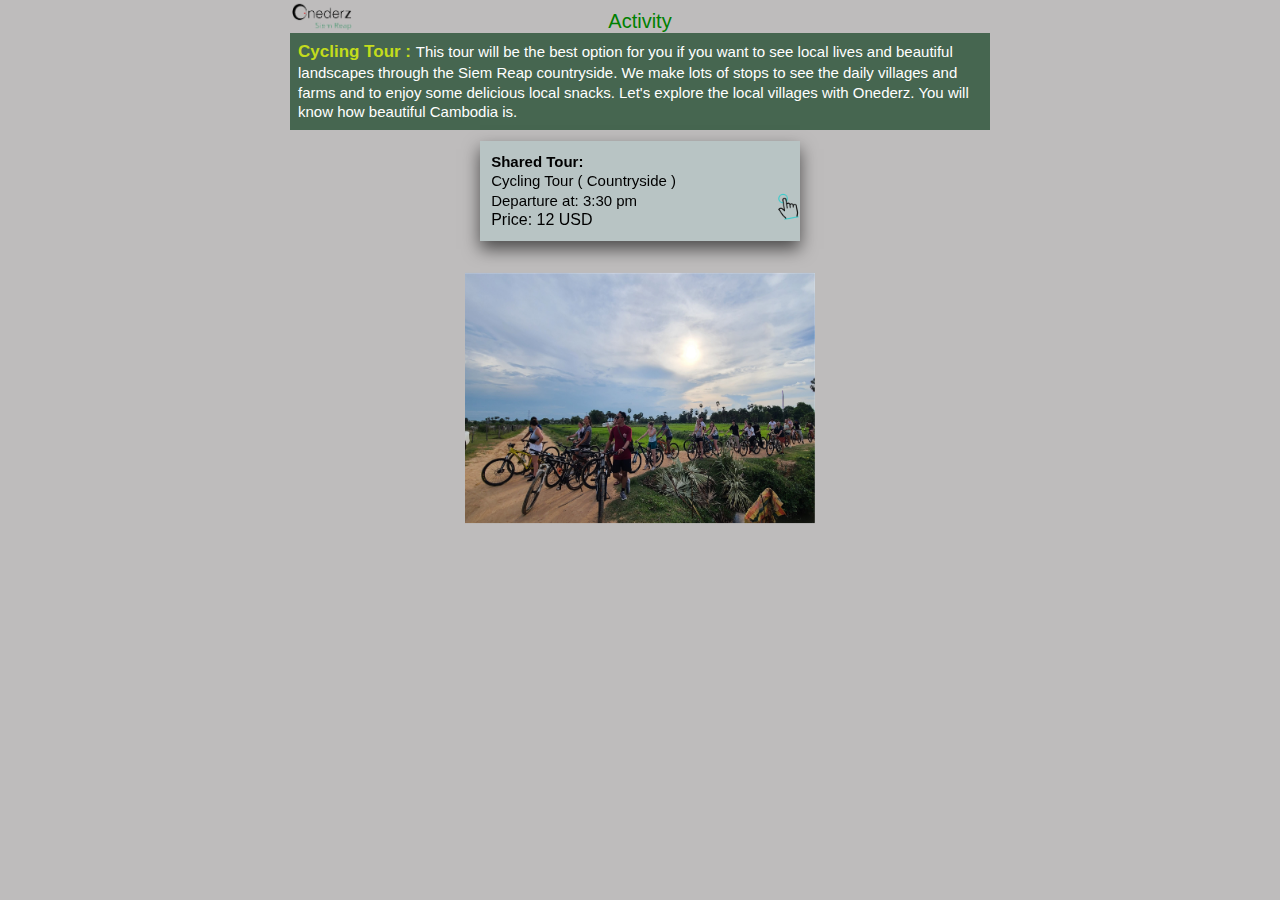
<file: activity.html>
<!DOCTYPE html>
<html lang="en">
<head>
    <meta charset="UTF-8">
    <meta name="viewport" content="width=device-width, initial-scale=1.0">
    <script src="https://ajax.googleapis.com/ajax/libs/jquery/3.5.1/jquery.min.js"></script>
    <link rel="stylesheet" href="styles.css">
    <title>Document</title>
</head>
<body>
    <div class="main-container">
        <!--This is for tour templet-->
        <div class="for-tour">
        <div style="font-size: 20px; width: 100%; text-align: center; padding-top: 10px;position: relative;"><a href="index.html"><img src="img/onederz-logo.png" alt="" class="onederz-logo" style="position: absolute; left: 0.1rem; top: 0.1rem;"></a><font color="green">Activity</font></div>
        <section id="tour">
        <div class="section">
            <div class="section">
                <p class="description"><b style="color:rgb(195, 220, 28); font-size: 17px;">Cycling Tour : </b>This tour will be the best option for you if you want to see local lives and beautiful landscapes through the Siem Reap countryside. We make lots of stops to see the daily villages and farms and to enjoy some delicious local snacks. Let's explore the local villages with Onederz. You will know how beautiful Cambodia is.</p>
                <div class="card">
                    <div class="card-front">
                        <div style="padding: 0.7rem;">
                        <b><p style="font-size: 15px;">Shared Tour:</p></b>
                        <p style="font-size: 15px;">Cycling Tour ( Countryside )</p>
                        <p style="font-size: 15px;">Departure at: 3:30 pm</p>
                        <p>Price: 12 USD</p>
                        <div style="position: absolute; right: 0; top: 50%;"><img src="img/click.gif" alt="" width="30px"></div>
                        </div>
                    </div>
                    <div class="card-back">
                        <div style="padding: 0.7rem;">
                        <p style="font-size: 13px;">This activity only happend every : Monday, Thursday and Saturday. It is include: </p>
                        <p style="font-size: 13px;">- Bike cycle</p>
                        <p style="font-size: 13px;">- Drink</p>
                        <p style="font-size: 13px;">- Dinner (fried rice with fried vegetable, no meat)</p>
                        </div>
                    </div>
                </div>
                <div class="image-slide">
                    <div class="slideshow-container">
    
                        <div class="mySlides-cycling fade">
                          <img src="img/cycling.jpg" style="width: 350px; height: 250px;">
                        </div>
                        
                        <div class="mySlides-cycling fade">
                          <img src="img/cycling2.jpg" style="width: 350px; height: 250px;">
                        </div>
                        
                        <div class="mySlides-cycling fade">
                          <img src="img/cycling3.jpg" style="width: 350px; height: 250px;">
                        </div>
    
                        <div class="mySlides-cycling fade">
                            <img src="img/cycling4.jpg" style="width: 350px; height: 250px;">
                          </div>
                        
                        </div>
                        
                        <div style="text-align:center">
                          <span class="dot"></span> 
                          <span class="dot"></span> 
                          <span class="dot"></span>
                          <span class="dot"></span> 
                        </div>
                </div>
                <a class="scroll" href="#streetfood"><Div class="scroll-icon" style="width: 1.1em; height: 1.1em; background-color: transparent; z-index: 80; 
                  bottom: 2rem; position: absolute; border-width: 0 0.25em 0.25em 0; border-bottom: 3px solid; border-right: 3px solid; border-color: rgb(24, 160, 144); animation: scrolldown 1.2s ease-in-out infinite 0.15s;"></Div>
                  <Div class="scroll-icon" style="width: 1.1em; height: 1.1em; background-color: transparent; z-index: 80; 
                  bottom: 1.5rem; position: absolute; border-width: 0 0.25em 0.25em 0;  border-bottom: 3px solid; border-right: 3px solid; border-color: rgb(24, 160, 144); animation: scrolldown 1.2s ease-in-out infinite;"></Div></a>
            </div>
            <div class="section" id="streetfood">
                <p class="description"><b style="color:rgb(195, 220, 28); font-size: 17px;">Street Food Tour : </b>Experience Cambodian Streed Food Culture. Taste the best of Siem Reap's street food on a 3-hour evening tour with our staff! On this epic food adventure, we will hop on local transport and travel away from the city center to sample authentic Siem Reap snacks, desserts, and Khmer cuisine staples. Delicious, authentic, and something you don't want to miss.</p>
                <div class="card">
                    <div class="card-front">
                        <div style="padding: 0.7rem;">
                        <b><p style="font-size: 15px;">Shared Tour:</p></b>
                        <p style="font-size: 15px;">Street Food Tour</p>
                        <p style="font-size: 15px;">Departure at: 5:30 pm</p>
                        <p>Price: 12 USD</p>
                        <div style="position: absolute; right: 0; top: 50%;"><img src="img/click.gif" alt="" width="30px"></div>
                        </div>
                    </div>
                    <div class="card-back">
                        <div style="padding: 0.7rem;">
                        <p style="font-size: 13px;">This activity only happend every : Wednesday and Sunday. It is include: </p>
                        <p style="font-size: 13px;">- Transportation</p>
                        <p style="font-size: 13px;">- Drink</p>
                        <p style="font-size: 13px;">- Food</p>
                        </div>
                    </div>
                </div>
                <div class="image-slide">
                    <div class="slideshow-container">
    
                        <div class="mySlides-st fade">
                          <img src="img/streetfood.jpg" style="width: 350px; height: 250px;">
                        </div>
                        
                        <div class="mySlides-st fade">
                          <img src="img/streetfood2.jpg" style="width: 350px; height: 250px;">
                        </div>
                        
                        </div>
                        
                </div>
        </div>
        </section>
        </div>
    </div>
    <script src="activity.js"></script>
</body>
</html>
</file>
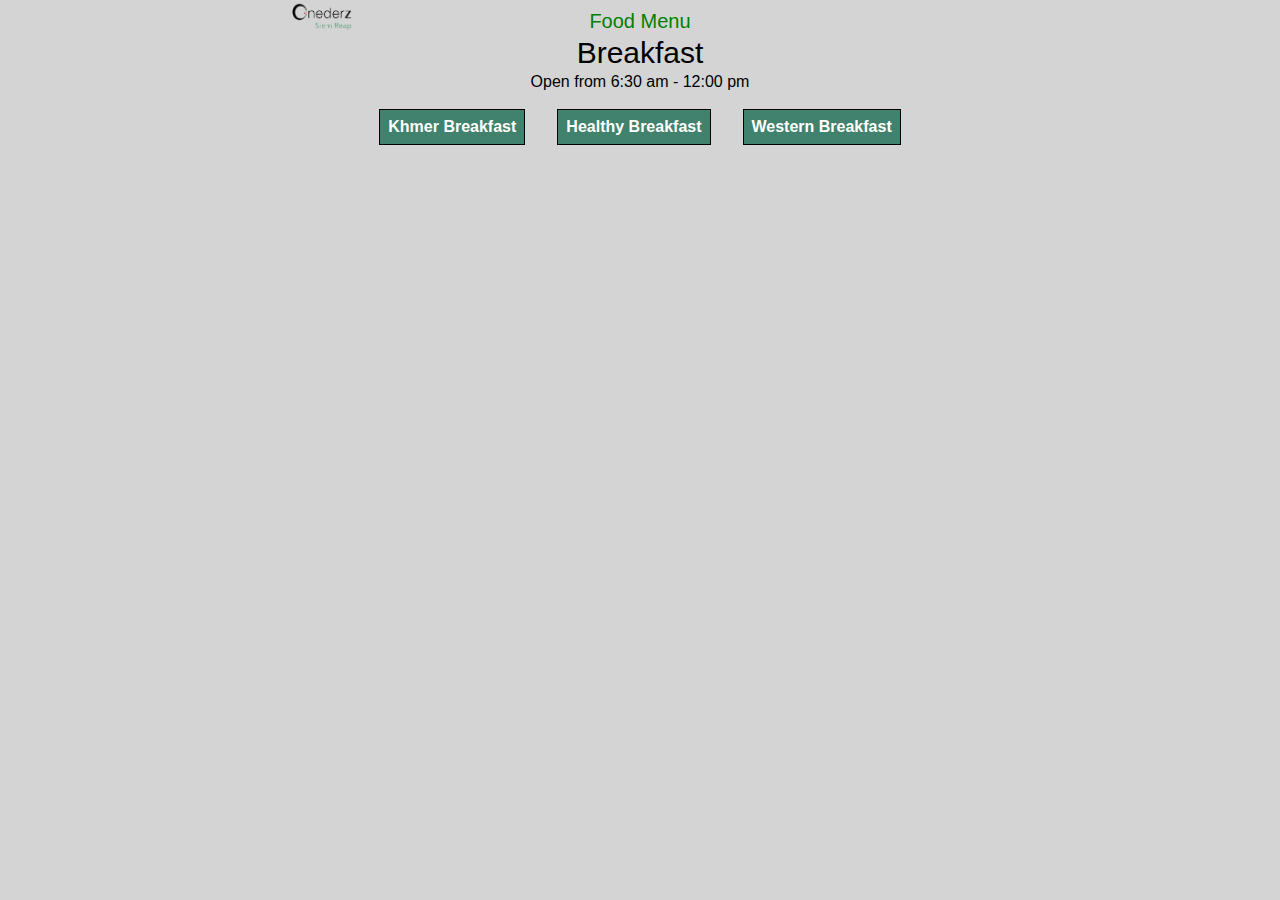
<file: food.html>
<!DOCTYPE html>
<html lang="en">
<head>
    <meta charset="UTF-8">
    <meta name="viewport" content="width=device-width, initial-scale=1.0">
    <script src="https://ajax.googleapis.com/ajax/libs/jquery/3.5.1/jquery.min.js"></script>
    <link rel="stylesheet" href="https://unpkg.com/aos@next/dist/aos.css" />
    <link rel="stylesheet" href="food.css">
    <title>Document</title>
</head>
<body>
    <div class="main-container">
        <div style="font-size: 20px; width: 100%; text-align: center; padding-top: 10px;position: relative;"><a style="border: none; background-color: rgb(212, 212, 212); padding: 0; margin: 0;" href="index.html"><img src="img/onederz-logo.png" alt="" class="onederz-logo" style="position: absolute; left: 0.1rem; top: 0.1rem;"></a><font color="green">Food Menu</font></div>
        <section id="food" style="display: flex; overflow-x: scroll;">
        <div class="section" style="overflow-y: scroll; height: 95svh;">
        <div style="position: relative; height: 20svh;">
        <div style="position: static; background-color: rgb(212, 212, 212);">
        <div style="width: 100%; text-align: center;"><p style="font-size: 30px;">Breakfast</p><p>Open from 6:30 am - 12:00 pm</p></div>
        <div style="text-align: center;">
        <ul style="display: flex; width: 100%; align-items: center; justify-content: center;">
       <a class="link" href="#khmerbreakfast-show"><li>Khmer Breakfast</li></a>
       <a class="link" href="#healthybreakfast-show"><li>Healthy Breakfast</li></a>
       <a class="link" href="#westernbreakfast-show"><li>Western Breakfast</li></a>
        </ul>
    </div>
</div>
</div>
        <div  id="khmerbreakfast-show">
        <div style="display: flex; margin-top: 1rem;">
        <div style="width: 5rem; height: 5rem; background-color: black;"></div>
        <div style="padding-left: 0.5rem; width: 80%;">
            <p style="font-size: 18px;"><b>Bai Sach Chrouk (Rice Pork)</b></p>
            <p style="font-size: 20px; color: rgb(202, 5, 5);">$3.00</p>
            <p>Rice with Marinated Pork, Khmer Omelet, Served with Soup
            </p>
        </div>
    </div>

    <div style="display: flex; margin-top: 1rem;">
        <div style="width: 5rem; height: 5rem; background-color: black;"></div>
        <div style="padding-left: 0.5rem; width: 80%;">
            <p style="font-size: 18px;"><b>Lort Cha</b></p>
            <p style="font-size: 20px; color: rgb(202, 5, 5);">$3.40</p>
            <p>Cambodian-style stir-fried short rice noodles Green kale, Chive leaf, Bean Sprout, Egg. Choice: Chicken, Pork, Beef(extra $0.5), and Tufu.
            </p>
        </div>
    </div>

    <div style="display: flex; margin-top: 1rem;">
        <div style="width: 5rem; height: 5rem; background-color: black;"></div>
        <div style="padding-left: 0.5rem; width: 80%;">
            <p style="font-size: 18px;"><b>Noodle Soup</b></p>
            <p style="font-size: 20px; color: rgb(202, 5, 5);">$3.00</p>
            <p>Khmer Noodle Soup with mixed vegetables and protein. Choice: Chicken, Pork, Beef($0.5), and Vegetables.
            </p>
        </div>
    </div>

    </div>


    <div  id="healthybreakfast-show">
    <div style="display: flex; margin-top: 1rem;">
    <div style="width: 5rem; height: 5rem; background-color: black;"></div>
    <div style="padding-left: 0.5rem; width: 80%;">
        <p style="font-size: 18px;"><b>Fruits Salad Set</b></p>
        <p style="font-size: 20px; color: rgb(202, 5, 5);">$3.00</p>
        <p>Tropical Fruits(3kinds of fruits), Muesli
        </p>
        <p>*Add yogurt is extra $1</p>
    </div>
</div>

<div style="display: flex; margin-top: 1rem;">
    <div style="width: 5rem; height: 5rem; background-color: black;"></div>
    <div style="padding-left: 0.5rem; width: 80%;">
        <p style="font-size: 18px;"><b>Avocado & Egg Toast</b></p>
        <p style="font-size: 20px; color: rgb(202, 5, 5);">$3.50</p>
        <p>Toast, Avocado, Scrambled Egg, Fruits
        </p>
    </div>
</div>

<div style="display: flex; margin-top: 1rem;">
    <div style="width: 5rem; height: 5rem; background-color: black;"></div>
    <div style="padding-left: 0.5rem; width: 80%;">
        <p style="font-size: 18px;"><b>Protein Choco Bowl</b></p>
        <p style="font-size: 20px; color: rgb(202, 5, 5);">$4.00</p>
        <p>Soy Protein, Cacao, Banana, Peanut Butter, Goji Berry, Chia Seed, Almond Slice, Dates
        </p>
    </div>
</div>

</div>

<div style="overflow: scroll; height: 75svh;"  id="westernbreakfast-show">
<div style="display: flex; margin-top: 1rem;">
<div style="width: 5rem; height: 5rem; background-color: black;"></div>
<div style="padding-left: 0.5rem; width: 80%;">
    <p style="font-size: 18px;"><b>EGG & TOAST Set</b></p>
    <p style="font-size: 20px; color: rgb(202, 5, 5);">$3.00</p>
    <p>Choice: Fried Egg / Scrambled Egg / Omelette with Tomato, Potato, Toast, Fruits
    </p>
</div>
</div>

<div style="display: flex; margin-top: 1rem;">
<div style="width: 5rem; height: 5rem; background-color: black;"></div>
<div style="padding-left: 0.5rem; width: 80%;">
    <p style="font-size: 18px;"><b>Egg Benedict Set</b></p>
    <p style="font-size: 20px; color: rgb(202, 5, 5);">$3.50</p>
    <p>Egg Benedict, Bacon, Hollandaise Sause, Tomato, Potato, Toast, Fruits
    </p>
</div>
</div>

<div style="display: flex; margin-top: 1rem;">
<div style="width: 5rem; height: 5rem; background-color: black;"></div>
<div style="padding-left: 0.5rem; width: 80%;">
    <p style="font-size: 18px;"><b>Pancake with Seasonal Fruits</b></p>
    <p style="font-size: 20px; color: rgb(202, 5, 5);">$3.75</p>
    <p>Pancake, Syrub, Butter, Fruits
    </p>
</div>
</div>

<div style="display: flex; margin-top: 1rem;">
    <div style="width: 5rem; height: 5rem; background-color: black;"></div>
    <div style="padding-left: 0.5rem; width: 80%;">
        <p style="font-size: 18px;"><b>French Toast with Fruits</b></p>
        <p style="font-size: 20px; color: rgb(202, 5, 5);">$3.75</p>
        <p>French Toast, Tropical Fruits
        </p>
    </div>
    </div>
    
    <div style="display: flex; margin-top: 1rem;">
    <div style="width: 5rem; height: 5rem; background-color: black;"></div>
    <div style="padding-left: 0.5rem; width: 80%;">
        <p style="font-size: 18px;"><b>Bacon & Egg Wrap</b></p>
        <p style="font-size: 20px; color: rgb(202, 5, 5);">$3.50</p>
        <p>Home Made Tortilla Wrap with Bacon and Egg, Small Salad
        </p>
    </div>
    </div>
    
    <div style="display: flex; margin-top: 1rem;">
    <div style="width: 5rem; height: 5rem; background-color: black;"></div>
    <div style="padding-left: 0.5rem; width: 80%;">
        <p style="font-size: 18px;"><b>Deluxe Omelette</b></p>
        <p style="font-size: 20px; color: rgb(202, 5, 5);">$4.25</p>
        <p>Mixed vegetables Omelette with cheese, Bacon, Potato, Spinach, Mushroom, Toast, Fruits
        </p>
    </div>
    </div>

</div>
</div>

<div class="section" style="position: relative;">
    <div style="width: 100%; text-align: center; position: static; top: 0;"><p style="font-size: 30px;">SMALL BITES</p></div>
    <div  style="overflow: scroll;  height: 89svh;">
    <table style="text-align: left;">
        <tr>
            <th style="width: 5rem; height: 5rem; background-color: black;"></th>
            <th>Bruschetta</th>
            <th>$2.25</th>
        </tr>
        <tr>
            <th style="width: 5rem; height: 5rem; background-color: black;"></th>
            <th>French Frieds</th>
            <th>$2.10</th>
        </tr>
        <tr>
            <th style="width: 5rem; height: 5rem; background-color: black;"></th>
            <th>Cheese Potato Ball</th>
            <th>$2.50</th>
        </tr>
        <tr>
            <th style="width: 5rem; height: 5rem; background-color: black;"></th>
            <th>Onion Rings</th>
            <th>$2.10</th>
        </tr>
        <tr>
            <th style="width: 5rem; height: 5rem; background-color: black;"></th>
            <th>Chicken Nuggets-5Pieces</th>
            <th>$2.25</th>
        </tr>
        <tr>
            <th style="width: 5rem; height: 5rem; background-color: black;"></th>
            <th>Garlic Bread</th>
            <th>$2.00</th>
        </tr>
        <tr>
            <th style="width: 5rem; height: 5rem; background-color: black;"></th>
            <td><p style="font-weight: bold;">Fried Spring Rolls</p>
            <p>Choice: Chicken / Vegetable</p></td>
            <th>$2.25</th>
        </tr>
        <tr>
            <th style="width: 5rem; height: 5rem; background-color: black;"></th>
            <td><p style="font-weight: bold;">Fresh Spring Rolls</p>
            <p>Choice: Chicken / Vegetarian / Shrimp (extra $0.35)</p></td>
            <th>$2.25</th>
        </tr>
        <tr>
            <th style="width: 5rem; height: 5rem; background-color: black;"></th>
            <td><p style="font-weight: bold;">Edamame</p>
            <p>(Boiled Japanese Soybean)</p></td>
            <th>$2.00</th>
        </tr>
        <tr>
            <th style="width: 5rem; height: 5rem; background-color: black;"></th>
            <td><p style="font-weight: bold;">Japanese Dumbling (6 pcs)</p>
            <p>Choice: Deep Fried / Pan Fried, *only Pork option</p></td>
            <th>$2.75</th>
        </tr>
        <tr>
            <th style="width: 5rem; height: 5rem; background-color: black;"></th>
            <td><p style="font-weight: bold;">Japanese Vegetable Dumbling</p>
            <p>Choice: Deep Fried / Pan Fried, *Vigetarian (6 pcs)</p></td>
            <th>$2.50</th>
        </tr>
        <tr>
            <th style="width: 5rem; height: 5rem; background-color: black;"></th>
            <th>Teriyaki Tofu Skewers</th>
            <th>$2.25</th>
        </tr>
        <tr>
            <th style="width: 5rem; height: 5rem; background-color: black;"></th>
            <th>Homemade Kimchi (100g)</th>
            <th>$1.50</th>
        </tr>
        <tr>
            <th style="width: 5rem; height: 5rem; background-color: black;"></th>
            <th>Crispy Chicken Strips</th>
            <th>$2.50</th>
        </tr>
        <tr>
            <th style="width: 5rem; height: 5rem; background-color: black;"></th>
            <th>Chicken Skewer with Peanut Sauce</th>
            <th>$2.50</th>
        </tr>
        <tr>
            <th style="width: 5rem; height: 5rem; background-color: black;"></th>
            <th>Crispy Tortilla Chips with Salsa</th>
            <th>$2.00</th>
        </tr>
        <tr>
            <th style="width: 5rem; height: 5rem; background-color: black;"></th>
            <th>Onederz Nachos</th>
            <th>$3.00</th>
        </tr>
        <tr>
            <th style="width: 5rem; height: 5rem; background-color: black;"></th>
            <th>Prawn Tempura</th>
            <th>$3.30</th>
        </tr>
    </table>
</div>
</div>

<div class="section">
    <div style="width: 100%; text-align: center; position: static; top: 0;"><p style="font-size: 30px;">SALAD</p></div>
    <div  style="overflow: scroll;  height: 89svh;">
    <table style="text-align: left;">
        <tr>
            <th style="width: 5rem; height: 5rem; background-color: black;"></th>
            <th>Chicken Caesa Salad</th>
            <th>$3.30</th>
        </tr>
        <tr>
            <th style="width: 5rem; height: 5rem; background-color: black;"></th>
            <th>Grilled Chicken Salad</th>
            <th>$3.30</th>
        </tr>
        <tr>
            <th style="width: 5rem; height: 5rem; background-color: black;"></th>
            <th>Green Aavocado Salad</th>
            <th>$3.10</th>
        </tr>
        <tr>
            <th style="width: 5rem; height: 5rem; background-color: black;"></th>
            <th>Salmon Aavocado Salad</th>
            <th>$5.00</th>
        </tr>
        <tr>
            <th style="width: 5rem; height: 5rem; background-color: black;"></th>
            <th>Tuna Tar Tar Salad</th>
            <th>$3.90</th>
        </tr>
        <tr>
            <th style="width: 5rem; height: 5rem; background-color: black;"></th>
            <th>Teriyaki Tofu Salad</th>
            <th>$3.30</th>
        </tr>
        <tr>
            <th style="width: 5rem; height: 5rem; background-color: black;"></th>
            <th>Roasted Tuna Nicoise Salad</th>
            <th>$4.10</th>
        </tr>
        <tr>
            <th style="width: 5rem; height: 5rem; background-color: black;"></th>
            <th>Roasted Pumpkin Salad with Feta Cheese</th>
            <th>$3.30</th>
        </tr>
    
    </table>
    </div>
</div>

<div class="section">
    <div style="width: 100%; text-align: center; position: static; top: 0;"><p style="font-size: 30px;">SPAGHETTI</p></div>
    <div  style="overflow: scroll;  height: 89svh;">
    <table style="text-align: left;">
        <tr>
            <th style="width: 5rem; height: 5rem; background-color: black;"></th>
            <th>Tomato Sauce</th>
            <th>$3.30</th>
        </tr>
        <tr>
            <th style="width: 5rem; height: 5rem; background-color: black;"></th>
            <th>Bolognese</th>
            <th>$3.85</th>
        </tr>
        <tr>
            <th style="width: 5rem; height: 5rem; background-color: black;"></th>
            <th>Carbonara</th>
            <th>$4.00</th>
        </tr>
        <tr>
            <th style="width: 5rem; height: 5rem; background-color: black;"></th>
            <th>Creamy Mushroom</th>
            <th>$3.70</th>
        </tr>
        <tr>
            <th style="width: 5rem; height: 5rem; background-color: black;"></th>
            <th>Creamy Salmon</th>
            <th>$4.70</th>
        </tr>
        <tr>
            <th style="width: 5rem; height: 5rem; background-color: black;"></th>
            <th>Vegetable Pesto</th>
            <th>$3.30</th>
        </tr>
    </table>
</div>
</div>

<div class="section">
    <div style="width: 100%; text-align: center; position: static; top: 0;"><p style="font-size: 30px;">PIZZA</p></div>
    <div  style="overflow: scroll;  height: 89svh;">
    <table style="text-align: left;">

        <tr>
            <th style="width: 5rem; height: 5rem; background-color: black;"></th>
            <th>Pizza Margherita</th>
            <th>$4.50</th>
        </tr>
        <tr>
            <th style="width: 5rem; height: 5rem; background-color: black;"></th>
            <th>Pizza Vegetarian</th>
            <th>$4.50</th>
        </tr>
        <tr>
            <th style="width: 5rem; height: 5rem; background-color: black;"></th>
            <th>Pizza Hawaiian</th>
            <th>$4.90</th>
        </tr>
        <tr>
            <th style="width: 5rem; height: 5rem; background-color: black;"></th>
            <th>Pizza Pepperoni</th>
            <th>$4.90</th>
        </tr>
        <tr>
            <th style="width: 5rem; height: 5rem; background-color: black;"></th>
            <th>Bolognese Pizza</th>
            <th>$4.90</th>
        </tr>
        <tr>
            <th style="width: 5rem; height: 5rem; background-color: black;"></th>
            <th>Lok Lak Pizza</th>
            <th>$4.90</th>
        </tr>
    
    </table>
    </div>
</div>

<div class="section" style="overflow-y: scroll; height: 95svh;">
    <div style="position: relative; height: 12svh;">
    <div style="position: static; background-color: rgb(212, 212, 212);">
    <div style="width: 100%; text-align: center;"><p style="font-size: 20px;"><b>SANDWICH & BURGER & WRAP</b></p><p style="color: rgb(125, 99, 4); font-size: 15px;"><B>USING FRESHLY HOME BAKED TOASTS/BUNS</B></p></div>
    <div style="text-align: center;">
    <ul style="display: flex; width: 100%; align-items: center; justify-content: center;">
   <a style="padding-top: 0.5rem; margin: 0.2rem;" class="link" href="#sandwich-show"><li style="width: 6rem;">SANDWICH</li></a>
   <a style="padding-top: 0.5rem; margin: 0.2rem;"  class="link" href="#burger-show"><li style="width: 6rem;">BURGER</li></a>
   <a style="padding-top: 0.5rem; margin: 0.2rem;"  class="link" href="#wrap-show"><li style="width: 6rem;">WRAP</li></a>
    </ul>
</div>
</div>
</div>
    <div  id="sandwich-show">
    <div style="display: flex; margin-top: 1rem;">
    <div style="width: 5rem; height: 5rem; background-color: black;"></div>
    <div style="padding-left: 0.5rem; width: 80%;">
        <p style="font-size: 18px;"><b>Japanese Katsu Sandwich</b></p>
        <p style="font-size: 20px; color: rgb(202, 5, 5);">$3.50</p>
        <p>Choice: Chicken, Pork
        </p>
    </div>
</div>

<div style="display: flex; margin-top: 1rem;">
    <div style="width: 5rem; height: 5rem; background-color: black;"></div>
    <div style="padding-left: 0.5rem; width: 80%;">
        <p style="font-size: 18px;"><b>Avocado & Eng Sanwdich</b></p>
        <p style="font-size: 20px; color: rgb(202, 5, 5);">$3.10</p>
    </div>
</div>

<div style="display: flex; margin-top: 1rem;">
    <div style="width: 5rem; height: 5rem; background-color: black;"></div>
    <div style="padding-left: 0.5rem; width: 80%;">
        <p style="font-size: 18px;"><b>Vegan Avocado Sanwdich</b></p>
        <p style="font-size: 20px; color: rgb(202, 5, 5);">$3.10</p>
        <p>Using Vegan Toast
        </p>
    </div>
</div>

<div style="display: flex; margin-top: 1rem;">
    <div style="width: 5rem; height: 5rem; background-color: black;"></div>
    <div style="padding-left: 0.5rem; width: 80%;">
        <p style="font-size: 18px;"><b>Club Sandwich</b></p>
        <p style="font-size: 20px; color: rgb(202, 5, 5);">$3.70</p>
        <p>*Adding French Fries $0.75
        </p>
    </div>
</div>

</div>


<div  id="burger-show">
<div style="display: flex; margin-top: 1rem;">
<div style="width: 5rem; height: 5rem; background-color: black;"></div>
<div style="padding-left: 0.5rem; width: 80%;">
    <p style="font-size: 18px;"><b>Beef Burger</b></p>
    <p style="font-size: 20px; color: rgb(202, 5, 5);">$3.90</p>
</div>
</div>

<div style="display: flex; margin-top: 1rem;">
<div style="width: 5rem; height: 5rem; background-color: black;"></div>
<div style="padding-left: 0.5rem; width: 80%;">
    <p style="font-size: 18px;"><b>Crispy Chicken Burger</b></p>
    <p style="font-size: 20px; color: rgb(202, 5, 5);">$3.50</p>
</div>
</div>

<div style="display: flex; margin-top: 1rem;">
<div style="width: 5rem; height: 5rem; background-color: black;"></div>
<div style="padding-left: 0.5rem; width: 80%;">
    <p style="font-size: 18px;"><b>Teriyaki Chicken Burger</b></p>
    <p style="font-size: 20px; color: rgb(202, 5, 5);">$3.50</p>
</div>
</div>

<div style="display: flex; margin-top: 1rem;">
<div style="width: 5rem; height: 5rem; background-color: black;"></div>
<div style="padding-left: 0.5rem; width: 80%;">
    <p style="font-size: 18px;"><b>Vegetarian Buger</b></p>
    <p style="font-size: 20px; color: rgb(202, 5, 5);">$3.50</p>
</div>
</div>
</br>
<p>*Adding French Fries $0.75</p>
<p>*Extra Cheese $0.50</p>

</div>

<div id="wrap-show">
<div style="display: flex; margin-top: 1rem;">
<div style="width: 5rem; height: 5rem; background-color: black;"></div>
<div style="padding-left: 0.5rem; width: 80%;">
<p style="font-size: 18px;"><b>Avocado & Egg Wrap</b></p>
<p style="font-size: 20px; color: rgb(202, 5, 5);">$3.25</p>
</div>
</div>

<div style="display: flex; margin-top: 1rem;">
<div style="width: 5rem; height: 5rem; background-color: black;"></div>
<div style="padding-left: 0.5rem; width: 80%;">
<p style="font-size: 18px;"><b>Tuna & Egg Salad Wrap</b></p>
<p style="font-size: 20px; color: rgb(202, 5, 5);">$3.25</p>
</div>
</div>

<div style="display: flex; margin-top: 1rem;">
<div style="width: 5rem; height: 5rem; background-color: black;"></div>
<div style="padding-left: 0.5rem; width: 80%;">
<p style="font-size: 18px;"><b>Vegan Wrap</b></p>
<p style="font-size: 20px; color: rgb(202, 5, 5);">$3.10</p>
</div>
</div>

<div style="display: flex; margin-top: 1rem;">
<div style="width: 5rem; height: 5rem; background-color: black;"></div>
<div style="padding-left: 0.5rem; width: 80%;">
    <p style="font-size: 18px;"><b>Chicken Salad Wrap</b></p>
    <p style="font-size: 20px; color: rgb(202, 5, 5);">$3.25</p>
</div>
</div>


</div>
</div>

<div class="section" style="position: relative;">
    <div style="width: 100%; text-align: center; position: static; top: 0;"><p style="font-size: 30px;">WESTERN</p></div>
    <div  style="overflow: scroll;  height: 89svh;">
    <table style="text-align: left;">
        <tr>
            <th style="width: 5rem; height: 5rem; background-color: black;"></th>
            <td><p style="font-weight: bold;">Cordon Bleu</p>
            <p>Choice: Spaghetti, Mash-Potato, French Fries, Extra Vegetables</p></td>
            <th>$5.40</th>
        </tr>
        <tr>
            <th style="width: 5rem; height: 5rem; background-color: black;"></th>
            <td><p style="font-weight: bold;">Grilled Chicken Breast</p>
            <p>Choice: Spaghetti, Mash-Potato, French Fries, Rice, Extra Vegetables</p></td>
            <th>$4.70</th>
        </tr>
        <tr>
            <th style="width: 5rem; height: 5rem; background-color: black;"></th>
            <td><p style="font-weight: bold;">Onederz Beef Steak</p>
            <p>Khmer Beef Tenderloin 180g with red wine sause, Served with Mixed Veghetables, Choice: Spaghetti, Mash-Potato, French Frie, Rice, Extra Vegetables</p></td>
            <th>$5.90</th>
        </tr>
        <tr>
            <th style="width: 5rem; height: 5rem; background-color: black;"></th>
            <td><p style="font-weight: bold;">Grilled Stuffed Chicken</p>
            <p>Grilled stuffed chicken with cheese inside. Served with Mixed Veghetables. Choice: Spaghetti, Mash-Potato, French Fries, Rice, Extra Vegetables</p></td>
            <th>$4.90</th>
        </tr>
        <tr>
            <th style="width: 5rem; height: 5rem; background-color: black;"></th>
            <th>Mekong Fish Steaks with Lemon Cream Sauce</th>
            <th>$4.70</th>
        </tr>
        <tr>
            <th style="width: 5rem; height: 5rem; background-color: black;"></th>
            <th>Fish and Chips</th>
            <th>$4.50</th>
        </tr>
        <tr>
            <th style="width: 5rem; height: 5rem; background-color: black;"></th>
            <td><p style="font-weight: bold;">Flambe Duck Breast with Cream Pepper Sauce</p>
            <p>Duck Breast 250g with Cream pepper sauce. Served with Mixed Veghetables. Choice: Spaghetti, Mash-Potato, French Frie, Rice, Extra Vegetables</p></td>
            <th>$5.80</th>
        </tr>
    </table>
</div>
</div>

<div class="section" style="position: relative;">
    <div style="width: 100%; text-align: center; position: static; top: 0;"><p style="font-size: 30px;">KHMER & ASIAN</p></div>
    <div  style="overflow: scroll;  height: 89svh;">
    <table style="text-align: left;">
        <tr>
            <th style="width: 5rem; height: 5rem; background-color: black;"></th>
            <td><p style="font-weight: bold;">Khmer Style Fried Rice</p>
            <p>Choice: Chicken, Pork, Tofu, Beef(extra $0.50), Seafood($1.00)</p></td>
            <th>$3.10</th>
        </tr>
        <tr>
            <th style="width: 5rem; height: 5rem; background-color: black;"></th>
            <td><p style="font-weight: bold;">Khmer Style Fried Noodle</p>
            <p>Choice: Chicken, Pork, Tofu, Beef(extra $0.50), Seafood($1.00)</p></td>
            <th>$3.10</th>
        </tr>
        <tr>
            <th style="width: 5rem; height: 5rem; background-color: black;"></th>
            <td><p style="font-weight: bold;">Lort Cha</p>
            <p>Cambodian-style stir-fried short rice noodles Green kale, Chive leaf, Bean Sprout, Egg. Choice: Chicken, Pork, Beef(extra $0.5), and Tufu.</p></td>
            <th>$3.10</th>
        </tr>
        <tr>
            <th style="width: 5rem; height: 5rem; background-color: black;"></th>
            <td><p style="font-weight: bold;">Pad Thai</p>
            <p>Choice: Chicken, Pork, Tofu, Beef(extra $0.50), Seafood($1.00)</p></td>
            <th>$3.60</th>
        </tr>
        <tr>
            <th style="width: 5rem; height: 5rem; background-color: black;"></th>
            <td><p style="font-weight: bold;">Khmer Style Lok Lak</p>
            <p>Choice: Chicken, Pork, Tofu, Beef(extra $0.50), Seafood($1.00)</p></td>
            <th>$3.50</th>
        </tr>
        <tr>
            <th style="width: 5rem; height: 5rem; background-color: black;"></th>
            <td><p style="font-weight: bold;">Fried Mixe Vegetable</p>
            <p>Choice: Chicken, Pork, Tofu, Beef(extra $0.50), Seafood($1.00)</p></td>
            <th>$3.40</th>
        </tr>
        <tr>
            <th style="width: 5rem; height: 5rem; background-color: black;"></th>
            <td><p style="font-weight: bold;">Stir-Fried Holy Basil</p>
            <p>Choice: Chicken, Pork, Tofu, Beef(extra $0.50), Seafood($1.00)</p></td>
            <th>$3.50</th>
        </tr>
        <tr>
            <th style="width: 5rem; height: 5rem; background-color: black;"></th>
            <td><p style="font-weight: bold;">Grilled Eggplant with Minced Meat</p>
            <p>Choice: Chicken, Pork, Tofu, Beef(extra $0.50), Seafood($1.00)</p></td>
            <th>$3.40</th>
        </tr>
        <tr>
            <th style="width: 5rem; height: 5rem; background-color: black;"></th>
            <td><p style="font-weight: bold;">Stir-Fried Cashew Nut with Vegetable & Meat</p>
            <p>Choice: Chicken, Pork, Tofu, Beef(extra $0.50), Seafood($1.00)</p></td>
            <th>$3.50</th>
        </tr>
        <tr>
            <th style="width: 5rem; height: 5rem; background-color: black;"></th>
            <td><p style="font-weight: bold;">Sweet and Sour Vegetable & Meat</p>
            <p>Choice: Chicken, Pork, Tofu, Beef(extra $0.50), Seafood($1.00)</p></td>
            <th>$3.50</th>
        </tr>
        <tr>
            <th style="width: 5rem; height: 5rem; background-color: black;"></th>
            <td><p style="font-weight: bold;">Hainanese Chicken Rice with Soup</p>
            <p>Choice: Chicken, Pork, Tofu, Beef(extra $0.50), Seafood($1.00)</p></td>
            <th>$3.50</th>
        </tr>
        <tr>
            <th style="width: 5rem; height: 5rem; background-color: black;"></th>
            <td><p style="font-weight: bold;">Khmer Country Style Curry</p>
            <p>Choice: Chicken, Pork, Tofu, Beef(extra $0.50), Seafood($1.00)</p></td>
            <th>$3.50</th>
        </tr>
        <tr>
            <th style="width: 5rem; height: 5rem; background-color: black;"></th>
            <td><p style="font-weight: bold;">Khmer Amok</p>
            <p>It is traditional Cambodia dish typically made with fish, although chicken or tofu can also be used. It includes a rich coconut milk sause flavoured with spices, including lemongrass, tumeric, and garlic</p></td>
            <th>$3.50</th>
        </tr>
        <tr>
            <th style="width: 5rem; height: 5rem; background-color: black;"></th>
            <td><p style="font-weight: bold;">Tom Yum Soup</p>
            <p>Country ingredien, Chicken, Seafood or Vegetables, Served with Steam Rice (*Seafood will be extra $1.00)</p></td>
            <th>$3.50</th>
        </tr>
    </table>
</div>
</div>

<div class="section">
    <div style="width: 100%; text-align: center; position: static; top: 0;"><p style="font-size: 30px;">JAPANESE <font style="font-size: 20px;">SUSHI</font></p></div>
    <div  style="overflow: scroll;  height: 89svh;">
    <table style="text-align: left;">

        <tr>
            <th style="width: 5rem; height: 5rem; background-color: black;"></th>
            <th>Salmon Roll (Small 6pcs)</th>
            <th>$2.80</th>
        </tr>
        <tr>
            <th style="width: 5rem; height: 5rem; background-color: black;"></th>
            <th>Tuna Roll (Small 6pcs)</th>
            <th>$2.60</th>
        </tr>
        <tr>
            <th style="width: 5rem; height: 5rem; background-color: black;"></th>
            <th>Avocado Roll (Small 6pcs)</th>
            <th>$2.50</th>
        </tr>
        <tr>
            <th style="width: 5rem; height: 5rem; background-color: black;"></th>
            <th>Vegetable Sushi (5pcs)</th>
            <th>$2.50</th>
        </tr>
        <tr>
            <th style="width: 5rem; height: 5rem; background-color: black;"></th>
            <th>Spicy Tuna Roll (Big 8pcs)</th>
            <th>$3.60</th>
        </tr>
        <tr>
            <th style="width: 5rem; height: 5rem; background-color: black;"></th>
            <td><p style="font-weight: bold;">Crispy Salmon Skin Roll</p><p>(Big 6pcs, Salmon Skin, Egg, Salad)</p></td>
            <th>$2.90</th>
        </tr>
        <tr>
            <th style="width: 5rem; height: 5rem; background-color: black;"></th>
            <th>Salmon Avocado Roll (Big 6pcs)</th>
            <th>$3.90</th>
        </tr>
        <tr>
            <th style="width: 5rem; height: 5rem; background-color: black;"></th>
            <td><p style="font-weight: bold;">California Roll</p>
                <p>(Big 6pcs, Shrimp, Egg, Cucumber)</p></td>
            <th>$3.75</th>
        </tr>
        <tr>
            <th style="width: 5rem; height: 5rem; background-color: black;"></th>
            <td><p style="font-weight: bold;">Spicy Salmon Roll</p>
                <p>(Big 6pcs, Salmon, Cream Cheese, Reo)</p></td>
            <th>$4.20</th>
        </tr>
        <tr>
            <th style="width: 5rem; height: 5rem; background-color: black;"></th>
            <th>Salmon Sashimi</th>
            <th>$6.10</th>
        </tr>
    
    </table>
</br>
    <p>*Extra Small Salad $1.00</p>
    <p>*Extra Fried Spring Roll(2pcs) $1.25</p>
    </div>
</div>

<div class="section">
    <div style="width: 100%; text-align: center; position: static; top: 0;"><p style="font-size: 30px;">JAPANESE <font style="font-size: 20px;">BOWL</font></p></div>
    <div  style="overflow: scroll;  height: 89svh;">
    <table style="text-align: left;">

        <tr>
            <th style="width: 5rem; height: 5rem; background-color: black;"></th>
            <td><p style="font-weight: bold;">Healthy Salmon Brown Rice Bowl</p>
                <p>Marinated Salmon, Avocado, Corn, Reddish, Edamame(Bean), Apple & Ginger Pickles, Brown Rice</p></td>
            <th>$4.90</th>
        </tr>
        <tr>
            <th style="width: 5rem; height: 5rem; background-color: black;"></th>
            <td><p style="font-weight: bold;">Salmon Avocado Poke Bowl</p>
                <p>Marinated Salmon, Avocado, Tomato, Cucumber, Lettuce, Sesame Seed, Mayonnaise</p></td>
            <th>$5.10</th>
        </tr>
        <tr>
            <th style="width: 5rem; height: 5rem; background-color: black;"></th>
            <td><p style="font-weight: bold;">Spicy Tuna Poke Bowl</p>
                <p>Marinated Salmon, Avocado, Corn, Reddish, Edamame(Bean), Apple & Ginger Pickles, Brown Rice</p></td>
            <th>$4.20</th>
        </tr>
        <tr>
            <th style="width: 5rem; height: 5rem; background-color: black;"></th>
            <td><p style="font-weight: bold;">Katsu-Don (Cutlet Bowl)</p>
                <p>A bowl of rice topped with a deep-fried pork or chicken cutlet, egg, vegetables, and condiments</p></td>
            <th>$3.90</th>
        </tr>
        <tr>
            <th style="width: 5rem; height: 5rem; background-color: black;"></th>
            <td><p style="font-weight: bold;">Teriyaki Chicken Bowl</p>
                <p>Teriyaki Chicken, Cucumber, Carrots, Nori Seaweed, Sesame Seed</p></td>
            <th>$3.80</th>
        </tr>
        <tr>
            <th style="width: 5rem; height: 5rem; background-color: black;"></th>
            <td><p style="font-weight: bold;">Teriyaki Tofu Rice Bowl</p>
                <p>Teriyaki Tofu, Cucumber, Tomato, Nori Seaweed, Sesame Seed</p></td>
            <th>$3.50</th>
        </tr>
        <tr>
            <th style="width: 5rem; height: 5rem; background-color: black;"></th>
            <td><p style="font-weight: bold;">Oyako-Don (Chicken & Egg Bowl)</p>
                <p>Japanese rice bowl dish, in wich chicken, egg, sliced scallio, and other ingredients are all simmered together</p></td>
            <th>$3.50</th>
        </tr>
        <tr>
            <th style="width: 5rem; height: 5rem; background-color: black;"></th>
            <td><p style="font-weight: bold;">Japanese Curry</p>
                <p>Choice: Pork, Chicken</p></td>
            <th>$3.50</th>
        </tr>
        <tr>
            <th style="width: 5rem; height: 5rem; background-color: black;"></th>
            <td><p style="font-weight: bold;">Japanese Katsu Curry</p>
                <p>Japanese Curry with deep fried Chicken/Pork.</p>
            <p>Choice: Pork, Chicken</p></td>
            <th>$4.60</th>
        </tr>
    
    </table>
    </div>
</div>

<div class="section">
    <div style="width: 100%; text-align: center; position: static; top: 0;"><p style="font-size: 30px;">JAPANESE <font style="font-size: 20px;">PLATE</font></p></div>
    <div  style="overflow: scroll;  height: 89svh;">
    <table style="text-align: left;">

        <tr>
            <th style="width: 5rem; height: 5rem; background-color: black;"></th>
            <td><p style="font-weight: bold;">Teriyaki Chicken Plate</p>
                <p>Japanese Style Teriyaki Chicken, Served with small salad & rice</p></td>
            <th>$3.80</th>
        </tr>
        <tr>
            <th style="width: 5rem; height: 5rem; background-color: black;"></th>
            <td><p style="font-weight: bold;">Teriyaki Tofu Plate</p>
                <p>Japanese Style Teriyaki Tofu, Served with small salad & rice</p></td>
            <th>$3.50</th>
        </tr>
        <tr>
            <th style="width: 5rem; height: 5rem; background-color: black;"></th>
            <td><p style="font-weight: bold;">Garlic Butter Chicken</p>
                <p>Japanese Style Garlic Butter Chicken, Served with small salad & rice</p></td>
            <th>$3.80</th>
        </tr>
        <tr>
            <th style="width: 5rem; height: 5rem; background-color: black;"></th>
            <td><p style="font-weight: bold;">Karaage (Japanese Fried Chicken)</p>
                <p>Japanese Style Fried Chicken (5pcs) served with small salad & rice</p></td>
            <th>$3.80</th>
        </tr>
        <tr>
            <th style="width: 5rem; height: 5rem; background-color: black;"></th>
            <td><p style="font-weight: bold;">Garlic Butter Tofu</p>
                <p>Japanese Style Garlic Butter Tofu, Served with small salad & rice</p></td>
            <th>$3.50</th>
        </tr>
        <tr>
            <th style="width: 5rem; height: 5rem; background-color: black;"></th>
            <td><p style="font-weight: bold;">Chicken-Katsu Plate</p>
                <p>Deep Fried Chicken Cutlet, Served with small salad & rice</p></td>
            <th>$3.80</th>
        </tr>
        <tr>
            <th style="width: 5rem; height: 5rem; background-color: black;"></th>
            <td><p style="font-weight: bold;">Pork-Katsu Plate</p>
                <p>Deep Fried Pork Cutlet, Served with small salad & rice</p></td>
            <th>$3.80</th>
        </tr>
    
    </table>
    </div>
</div>

<div class="section">
    <div style="width: 100%; text-align: center; position: static; top: 0;"><p style="font-size: 30px;">JAPANESE <font style="font-size: 20px;">NOODLE</font></p></div>
    <div  style="overflow: scroll;  height: 89svh;">
    <table style="text-align: left;">

        <tr>
            <th style="width: 5rem; height: 5rem; background-color: black;"></th>
            <td><p style="font-weight: bold;">Japanes Spicy Ramen</p>
                <p>Combines delicious Japanese noodle with sesame base, Chili Paste Soup. Topped Minced Pork and Bean Sprout</p></td>
            <th>$4.30</th>
        </tr>
        <tr>
            <th style="width: 5rem; height: 5rem; background-color: black;"></th>
            <td><p style="font-weight: bold;">Japanese Shoyu Ramen</p>
                <p>Shoyu ramen consists of chewy soft ramen noodles served in a clear soy sauce and chicken based broth. Topping: Pork Belly, Bamboo, Boiled Egg, Seaweed and Spring Onion</p></td>
            <th>$4.30</th>
        </tr>
        <tr>
            <th style="width: 5rem; height: 5rem; background-color: black;"></th>
            <td><p style="font-weight: bold;">Japanese Miso Ramen</p>
                <p>Miso Ramen is a Japanese noodle soup with a broth seasoned with miso (a Japanese fermented soybean paste) and served with a variety of vegetables and garnishes. Topping: Pork Belly, Bamboo, Boiled Egg and Spring Onion</p></td>
            <th>$4.30</th>
        </tr>
        <tr>
            <th style="width: 5rem; height: 5rem; background-color: black;"></th>
            <td><p style="font-weight: bold;">Hot Udon / Soba</p>
                <p>Warm Udon noodle in a hot fish based soup</p></td>
            <th>$3.25</th>
        </tr>
        <tr>
            <th style="width: 5rem; height: 5rem; background-color: black;"></th>
            <td><p style="font-weight: bold;">Hot Pork Udon / Soba</p>
                <p>Warm udon or soba noodles in a hot soup, topped with thinly sliced pork seasoned and stir-fried</p></td>
            <th>$3.50</th>
        </tr>
        <tr>
            <th style="width: 5rem; height: 5rem; background-color: black;"></th>
            <td><p style="font-weight: bold;">Ontama Cold Udon / Soba</p>
                <p>Onsen-tamago (Soft Boiled Egg), Seaweed, Tenkasu (Tempura Skin) and Spring Onion, with Cold Mentsuyu Soup</p></td>
            <th>$3.50</th>
        </tr>
    
    </table>
    </div>
</div>

<div class="section">
    <div style="width: 100%; text-align: center; position: static; top: 0;"><p style="font-size: 30px;">DESSERT</p></div>
    <div  style="overflow: scroll;  height: 89svh;">
    <table style="text-align: left;">

        <tr>
            <th style="width: 5rem; height: 5rem; background-color: black;"></th>
            <td><p style="font-weight: bold;">Onederz Crepe</p>
                <p>With a choice of Chocolate, Peanut Burrer, Banna or Mango</p>
            <p>*Adding Ice Cream Extra $1.00</p></td>
            <th>$2.90</th>
        </tr>
        <tr>
            <th style="width: 5rem; height: 5rem; background-color: black;"></th>
            <td><p style="font-weight: bold;">Mixed Berries Smoothie Bowl</p>
                <p>Mixed Berries, Frozen Banana, Coconut Milk, Muesli</p></td>
            <th>$2.90</th>
        </tr>
        <tr>
            <th style="width: 5rem; height: 5rem; background-color: black;"></th>
            <td><p style="font-weight: bold;">Tropical Mango Smoothie Bowl</p>
                <p>Mango, Frozen Banana, Coconut Milk, Muesli</p></td>
            <th>$2.90</th>
        </tr>
        <tr>
            <th style="width: 5rem; height: 5rem; background-color: black;"></th>
            <td><p style="font-weight: bold;">Tropical Passionfruit Smoothie Bowl</p>
                <p>Passion Fruits, Frozen Banana, Pineapple, Coconut Milk, Muesli</p></td>
            <th>$2.90</th>
        </tr>
        <tr>
            <th style="width: 5rem; height: 5rem; background-color: black;"></th>
            <td><p style="font-weight: bold;">Matcha & Banana Smoothie Bowl</p>
                <p>Matcha Powder, Frozen Banana, Soy Milk, Muesli</p></td>
            <th>$2.90</th>
        </tr>
        <tr>
            <th style="width: 5rem; height: 5rem; background-color: black;"></th>
            <td><p style="font-weight: bold;">Homemade Ice Cream 1Scoop</p>
                <p>Choice: Vanilla, Chocolate *Using Milk</p></td>
            <th>$1.25</th>
        </tr>

        <tr>
            <th style="width: 5rem; height: 5rem; background-color: black;"></th>
            <td><p style="font-weight: bold;">Vegan Ice Cream 1Scoop</p>
                <p>Choice: Vanilla, Chocolate</p></td>
            <th>$1.25</th>
        </tr>
        <tr>
            <th style="width: 5rem; height: 5rem; background-color: black;"></th>
            <td><p style="font-weight: bold;">Affogato</p>
                <p>2 Scoops of Vanilla ice cream in a cup, then pour in a sot of espresso</p></td>
            <th>$2.80</th>
        </tr>
        <tr>
            <th style="width: 5rem; height: 5rem; background-color: black;"></th>
            <td><p style="font-weight: bold;">Chocolate Brownie</p>
                </td>
            <th>$2.90</th>
        </tr>
    
    </table>
    </div>
</div>

</section>
    </div>
    <script>
        $("a.link").click(function(){
      $("a.link").css("background-color", "#40826D");
    $(this).css("background-color", "#948A04");
});
    </script>
</body>
</html>
</file>
<file: styles.css>
* {
    margin: 0;
    padding: 0;
}

html {
    height: -webkit-fill-available;
    scroll-behavior: smooth;
    -webkit-scroll-behavior: smooth;
}

body {
    height: -webkit-fill-available;
    font-family: sans-serif;
    overflow: hidden;
    background-color: rgb(190, 188, 188);
}

.onederz-logo {
    width: 60px;
}
a {
    text-decoration: none;
}

.main-container {
    scroll-behavior: smooth;
    -webkit-scroll-behavior: smooth;
    overflow: hidden;
    margin-left: auto;
    margin-right: auto;
    max-width: 700px;
}

.main-container-index {
    overflow: hidden;
    margin-left: auto;
    margin-right: auto;
    max-width: 700px;
    position: relative;
}

.for-tour, .for-bus {
    height: 100svh;
}
#tour {
    scroll-behavior: smooth;
    -webkit-scroll-behavior: smooth;
    position: relative;
    flex: none;
    width: 100%;
    height: 95svh;
    overflow-x: hidden;
    overflow-y: auto;
    scroll-snap-type: y mandatory;
}

.description {
    font-size: 15px;
    color: rgb(255, 255, 255);
    background-color: rgb(70, 102, 80);
    padding: 0.5rem;
}

.card {
    position: relative;
    background-color: rgb(184, 196, 196);
    margin-top: 0.7rem;
    max-width: 320px;
    height: 100px;
    margin-left: auto;
    margin-right: auto;
    perspective: 1000px;
    cursor: pointer;
    transition: transform 1s;
    transform-style: preserve-3d;
    box-shadow: 0 8px 16px 0 rgba(0,0,0,0.6);
}

.card.flipped {
    transform: rotateY( 180deg );
    box-shadow: 0 8px 16px 0 rgba(0,0,0,0.6);
}

.card-front, .card-back {
    background-color: rgb(184, 196, 196);
    position: absolute;
    width: 100%;
    height: 100%;
    backface-visibility: hidden;
    justify-content: center;
    align-items: center;
}

.card-back {
    transform: rotateY(180deg);
}

p {
    line-height: 1.3;
}

.kohker {
    position: relative;
}

.section {
    height: 95svh;
    scroll-snap-align: center;
}

.ticket-note {
    bottom: 0;
    position: -webkit-sticky;
    position: sticky;
    width: 100%;
    margin-top: 0.5rem;
    padding: 0.5rem;
    background: rgb(35, 115, 137);
}
.ticket-note1 {
    bottom: 0;
    position: absolute;
    width: 100%;
    margin-top: 0.5rem;
    padding: 0.5rem;
    background: rgb(35, 115, 137);
}

.image-tour {
    display: flex;
}

.image {
    color: aliceblue;
    position: relative;
    margin-top: 0.5rem;
    margin-left: auto;
    margin-right: auto;
    width: 4rem;
    height: 3.5rem;
    background-color: #000000;
}

.banteaysrei {
    position: relative;
}

.angkorwat {
    background-image: url(img/angkorwat.jpg);
    object-fit: cover;
    background-repeat: no-repeat;
    background-size: 4rem 3.5rem;
}
.bayon {
    background-image: url(img/bayon.jpg);
    object-fit: cover;
    background-repeat: no-repeat;
    background-size: 4rem 3.5rem;
}
.takeo {
    background-image: url(img/takeo.jpg);
    object-fit: cover;
    background-repeat: no-repeat;
    background-size: 4rem 3.5rem;
}
.tapromh {
    background-image: url(img/tapromh.jpg);
    object-fit: cover;
    background-repeat: no-repeat;
    background-size: 4rem 3.5rem;
}
.banteaykdei {
    background-image: url(img/banteaykdei.jpg);
    object-fit: cover;
    background-repeat: no-repeat;
    background-size: 4rem 4rem;
}

.preahkhan {
    background-image: url(img/preahkhan.jpg);
    object-fit: cover;
    background-repeat: no-repeat;
    background-size: 4rem 4rem;
}

.tasom {
    background-image: url(img/tasom.jpg);
    object-fit: cover;
    background-repeat: no-repeat;
    background-size: 4rem 4rem;
}

.neakpoun {
    background-image: url(img/neakpoun.jpg);
    object-fit: cover;
    background-repeat: no-repeat;
    background-size: 4rem 4rem;
}

.prerub {
    background-image: url(img/prerub.jpg);
    object-fit: cover;
    background-repeat: no-repeat;
    background-size: 4rem 4rem;
}

.bakheng {
    background-image: url(img/bakheng.jpg);
    object-fit: cover;
    background-repeat: no-repeat;
    background-size: 4rem 4rem;
}

.image-slide {
    position: relative;
    margin-top: 2rem;
    margin-left: auto;
    margin-right: auto;
    background: white;
    width: 350px;
    height: 250px;
}

.slideshow-container {
    max-width: 1000px;
    position: relative;
    margin: auto;
}

.dot {
    height: 15px;
    width: 15px;
    margin: 0 2px;
    background-color: #bbbbbb00;
    border-radius: 50%;
    display: inline-block;
    transition: background-color 0.6s ease;
  }

  .dot1 {
    height: 15px;
    width: 15px;
    margin: 0 2px;
    background-color: #bbbbbb00;
    border-radius: 50%;
    display: inline-block;
    transition: background-color 0.6s ease;
  }
  
  .active {
    background-color: #71717100;
  }
  
  /* Fading animation */
  .fade {
    animation-name: fade;
    animation-duration: 1.5s;
  }

.tourexcursion {
  width: 350px;
  z-index: 3;
  position: absolute;
  margin-left: auto;
  margin-right: auto;
  right: 0;
  left: 0;
  top: 1rem;
  animation: move 0.4s ease-in forwards;
}
@keyframes move {
  0% {
    left: -500px;
  }
  100% {
    left: 0;
  }
}

.activity {
  width: 350px;
  z-index: 3;
  position: absolute;
  margin-left: auto;
  margin-right: auto;
  right: 0;
  left: 0;
  top: 8rem;
  animation: move 0.5s ease-in forwards;
}
@keyframes move {
  0% {
    left: -500px;
  }
  100% {
    left: 0;
  }
}

.transport {
  width: 350px;
  z-index: 3;
  position: absolute;
  margin-left: auto;
  margin-right: auto;
  right: 0;
  left: 0;
  top: 16rem;
  animation: move 0.6s ease-in forwards;
}
@keyframes move {
  0% {
    left: -500px;
  }
  100% {
    left: 0;
  }
}

.foodmenu {
  width: 350px;
  z-index: 3;
  position: absolute;
  margin-left: auto;
  margin-right: auto;
  right: 0;
  left: 0;
  top: 24rem;
  animation: move 0.7s ease-in forwards;
}
@keyframes move {
  0% {
    left: -500px;
  }
  100% {
    left: 0;
  }
}

* {
  margin: 0;
  padding: 0;
}

html {
  height: -webkit-fill-available;
}

body {
  height: -webkit-fill-available;
  font-family: sans-serif;
  overflow: hidden;
  background-color: rgb(190, 188, 188);
}

.onederz-logo {
  width: 60px;
}
a {
  text-decoration: none;
}

.main-container {
  overflow: hidden;
  margin-left: auto;
  margin-right: auto;
  max-width: 700px;
}

.main-container-index {
  overflow: hidden;
  margin-left: auto;
  margin-right: auto;
  max-width: 700px;
  position: relative;
}

.for-tour, .for-bus {
  height: 100svh;
}
#tour {
  position: relative;
  flex: none;
  width: 100%;
  height: 95svh;
  overflow-x: hidden;
  overflow-y: auto;
  scroll-snap-type: y mandatory;
}

.description {
  font-size: 15px;
  color: rgb(255, 255, 255);
  background-color: rgb(70, 102, 80);
  padding: 0.5rem;
}

.card {
  position: relative;
  background-color: rgb(184, 196, 196);
  margin-top: 0.7rem;
  max-width: 320px;
  height: 100px;
  margin-left: auto;
  margin-right: auto;
  perspective: 1000px;
  cursor: pointer;
  transition: transform 1s;
  transform-style: preserve-3d;
  box-shadow: 0 8px 16px 0 rgba(0,0,0,0.6);
}

.card.flipped {
  transform: rotateY( 180deg );
  box-shadow: 0 8px 16px 0 rgba(0,0,0,0.6);
}

.card-front, .card-back {
  background-color: rgb(184, 196, 196);
  position: absolute;
  width: 100%;
  height: 100%;
  backface-visibility: hidden;
  justify-content: center;
  align-items: center;
}

.card-back {
  transform: rotateY(180deg);
}

p {
  line-height: 1.3;
}

.kohker, .grandtour, .bengmealea, .floatingvillage, .phare, .ceramic {
  position: relative;
}

.section {
  height: 95svh;
  scroll-snap-align: center;
}

.ticket-note {
  bottom: 0;
  position: -webkit-sticky;
  position: sticky;
  width: 100%;
  margin-top: 0.5rem;
  padding: 0.5rem;
  background: rgb(35, 115, 137);
}
.ticket-note1 {
  bottom: 0;
  position: absolute;
  width: 100%;
  margin-top: 0.5rem;
  padding: 0.5rem;
  background: rgb(35, 115, 137);
}

.image-tour {
  display: flex;
}

.image {
  color: aliceblue;
  position: relative;
  margin-top: 0.5rem;
  margin-left: auto;
  margin-right: auto;
  width: 4rem;
  height: 3.5rem;
  background-color: #000000;
}

.banteaysrei {
  position: relative;
}

.angkorwat {
  background-image: url(img/angkorwat.jpg);
  object-fit: cover;
  background-repeat: no-repeat;
  background-size: 4rem 3.5rem;
}
.bayon {
  background-image: url(img/bayon.jpg);
  object-fit: cover;
  background-repeat: no-repeat;
  background-size: 4rem 3.5rem;
}
.takeo {
  background-image: url(img/takeo.jpg);
  object-fit: cover;
  background-repeat: no-repeat;
  background-size: 4rem 3.5rem;
}
.tapromh {
  background-image: url(img/tapromh.jpg);
  object-fit: cover;
  background-repeat: no-repeat;
  background-size: 4rem 3.5rem;
}
.banteaykdei {
  background-image: url(img/banteaykdei.jpg);
  object-fit: cover;
  background-repeat: no-repeat;
  background-size: 4rem 4rem;
}

.preahkhan {
  background-image: url(img/preahkhan.jpg);
  object-fit: cover;
  background-repeat: no-repeat;
  background-size: 4rem 4rem;
}

.tasom {
  background-image: url(img/tasom.jpg);
  object-fit: cover;
  background-repeat: no-repeat;
  background-size: 4rem 4rem;
}

.neakpoun {
  background-image: url(img/neakpoun.jpg);
  object-fit: cover;
  background-repeat: no-repeat;
  background-size: 4rem 4rem;
}

.prerub {
  background-image: url(img/prerub.jpg);
  object-fit: cover;
  background-repeat: no-repeat;
  background-size: 4rem 4rem;
}

.bakheng {
  background-image: url(img/bakheng.jpg);
  object-fit: cover;
  background-repeat: no-repeat;
  background-size: 4rem 4rem;
}

.image-slide {
  position: relative;
  margin-top: 2rem;
  margin-left: auto;
  margin-right: auto;
  background: white;
  width: 350px;
  height: 250px;
}

.slideshow-container {
  max-width: 1000px;
  position: relative;
  margin: auto;
}

.dot {
  height: 15px;
  width: 15px;
  margin: 0 2px;
  background-color: #bbbbbb00;
  border-radius: 50%;
  display: inline-block;
  transition: background-color 0.6s ease;
}

.dot1 {
  height: 15px;
  width: 15px;
  margin: 0 2px;
  background-color: #bbbbbb00;
  border-radius: 50%;
  display: inline-block;
  transition: background-color 0.6s ease;
}

.active {
  background-color: #71717100;
}

/* Fading animation */
.fade {
  animation-name: fade;
  animation-duration: 1.5s;
}

.tourexcursion {
width: 350px;
z-index: 3;
position: absolute;
margin-left: auto;
margin-right: auto;
right: 0;
left: 0;
top: 1rem;
animation: move 0.4s ease-in forwards;
}
@keyframes move {
0% {
  left: -500px;
}
100% {
  left: 0;
}
}

.activity {
width: 350px;
z-index: 3;
position: absolute;
margin-left: auto;
margin-right: auto;
right: 0;
left: 0;
top: 8rem;
animation: move 0.5s ease-in forwards;
}
@keyframes move {
0% {
  left: -500px;
}
100% {
  left: 0;
}
}

.transport {
width: 350px;
z-index: 3;
position: absolute;
margin-left: auto;
margin-right: auto;
right: 0;
left: 0;
top: 16rem;
animation: move 0.6s ease-in forwards;
}
@keyframes move {
0% {
  left: -500px;
}
100% {
  left: 0;
}
}

.foodmenu {
width: 350px;
z-index: 3;
position: absolute;
margin-left: auto;
margin-right: auto;
right: 0;
left: 0;
top: 24rem;
animation: move 0.7s ease-in forwards;
}
@keyframes move {
0% {
  left: -500px;
}
100% {
  left: 0;
}
}





details {
position:relative;
}
details summary {
text-align: end;
font-weight: bold;
display:block;
cursor: pointer;
color: rgb(231, 206, 63);
}
details summary:focus {
outline:none;
}
details[open] {
display:block;
padding-bottom:25px;
padding-top:10px;
animation: open .2s linear;
}
details[open] summary {
position:absolute;
bottom: 0;
left:0;
}

details #open{padding-left:5px;text-align:middle;}
details #open:after{
  display: inline-block;
  position:relative;
  top: -3px;
  padding-left: 8px;
  content: "\00bb";
  transform: rotate(90deg);
}
details[open] #open{display:none;}
details #close{display:none;}
details[open] #close{display:block;}

::-webkit-details-marker {display: none;}





@keyframes open {
0% {
  opacity: 0;
  transform: translateY(-10px);
}
100% {
  opacity: 1;
  transform: translateY(0);
}
}

.scroll-icon {
  margin-right: auto;
  margin-left: auto;
  right: 0;
  left: 0;
  transform: translateY(0%) rotate(45deg);
  
                opacity: 0;
}
@keyframes scrolldown {
            0%{
                transform: translateY(20%) rotate(45deg);
                opacity: 0.7;
            }
            50%{
                transform: translateY(0%) rotate(45deg);
                opacity: 0.2;
            }
            100%{
                transform: translateY(20%) rotate(45deg);
                opacity: 0.7;
            }
        }
</file>
<file: food.css>
* {
  margin: 0;
  padding: 0;
}

html {
  scroll-behavior: smooth;
  height: -webkit-fill-available;
}

body {
  height: -webkit-fill-available;
  font-family: sans-serif;
  overflow: hidden;
  background-color: rgb(212, 212, 212);
}

.main-container {
  position: relative;
  z-index: 1;
  overflow: hidden;
  margin-left: auto;
  margin-right: auto;
  max-width: 700px;
}

#food {
  position: relative;
  flex: none;
  width: 100%;
  height: 95svh;
  overflow-x: auto;
  overflow-y: hidden;
  scroll-snap-type: x mandatory;
}

.section {
  width: 100%;
  flex: none;
  height: 95svh;
  scroll-snap-align: center;
}

.onederz-logo {
  width: 60px;
}

p {
  line-height: 1.3;
}

#khmerbreakfast-show::before {
  display: block;
}

#khmerbreakfast-show, #healthybreakfast-show, #westernbreakfast-show, #sandwich-show, #burger-show, #wrap-show {
  display: none;
}

#khmerbreakfast-show:target, #healthybreakfast-show:target, #westernbreakfast-show:target, #sandwich-show:target, #burger-show:target, #wrap-show:target {
  display: block;
}


ul {
  list-style-type: none;
}

a {
  background-color: rgb(64, 130, 109);
  border: 1px solid black;
  padding: 0.5rem;
  margin: 1rem;
  text-decoration: none;
  color: rgb(255, 255, 255);
  font-weight: bold;
}
table {
  border-spacing: 5px 15px;
}
th, td {
  padding-top: 4px;
  vertical-align: top;
}
</file>
